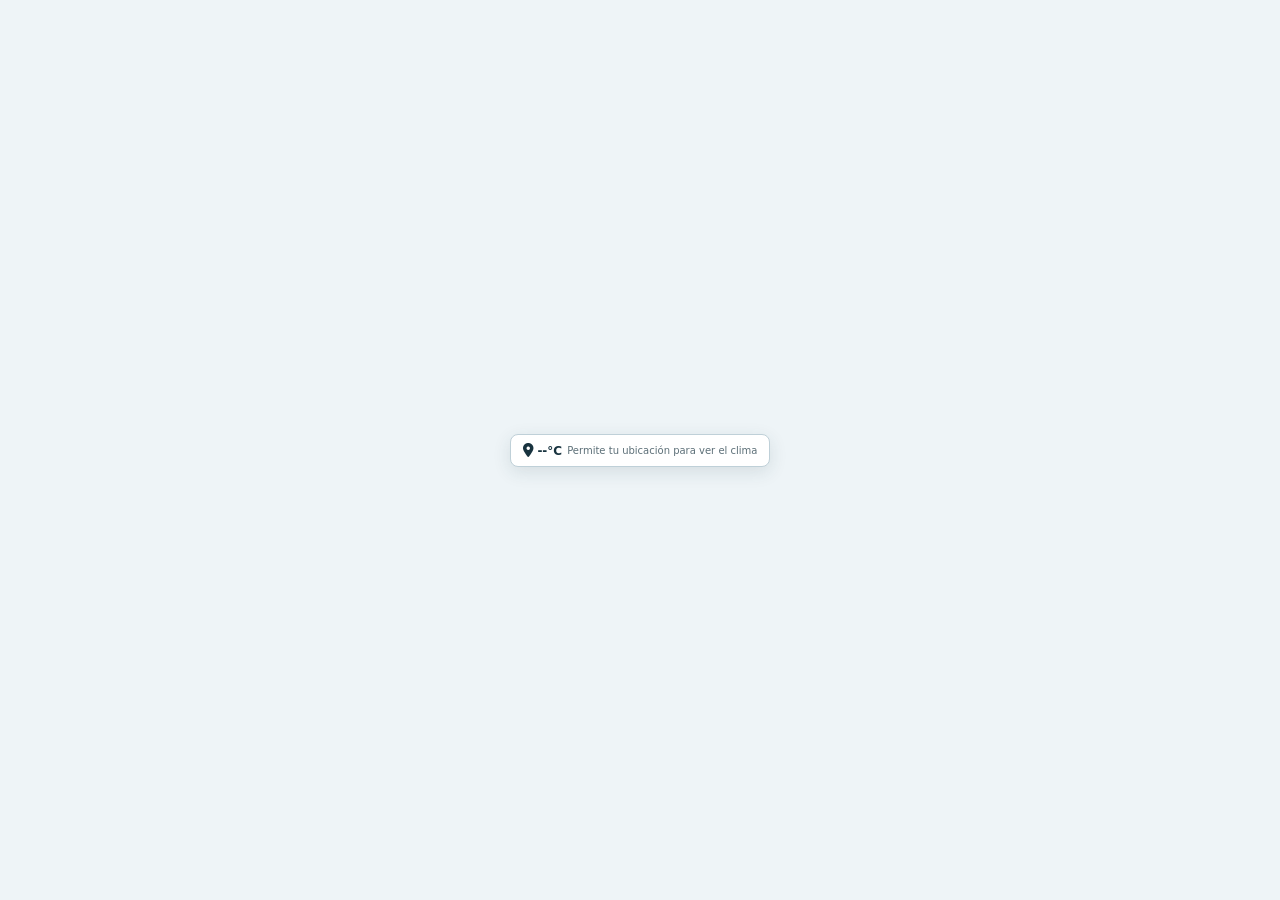
<file: index.html>
<!DOCTYPE html>
<html lang="es">
  <head>
    <meta charset="UTF-8" />
    <meta name="viewport" content="width=device-width, initial-scale=1.0" />
    <title>Clima local</title>
    <meta
      name="description"
      content="Widget de clima con geolocalización para mostrar la temperatura actual y la ciudad cercana."
    />
    <link rel="icon" type="image/svg+xml" href="./favicon.svg" />
    <link
      rel="stylesheet"
      href="https://cdnjs.cloudflare.com/ajax/libs/font-awesome/6.5.2/css/all.min.css"
      crossorigin="anonymous"
      referrerpolicy="no-referrer"
    />
    <link rel="stylesheet" href="./weather.css" />
    <script defer src="./weather.js"></script>
  </head>
  <body>
    <main class="page-shell">
      <div id="weather-widget-slot" aria-label="Contenedor del widget de clima"></div>
    </main>
  </body>
</html>
</file>
<file: weather.css>
body {
  margin: 0;
  min-height: 100vh;
  font-family: system-ui, sans-serif;
  background: #eef4f7;
}

.page-shell {
  display: grid;
  min-height: 100vh;
  place-items: center;
}

#weather-widget {
  align-items: center;
  gap: 5px;
  background: #ffffff;
  border: 1px solid #bfd0d8;
  border-radius: 8px;
  box-shadow: 0 5px 18px rgba(34, 62, 74, 0.12);
  padding: 8px 12px;
  color: #18333f;
  font-size: 12px;
  white-space: nowrap;
}

#weather-widget i { font-size: 14px; }
#weather-text { font-weight: 600; }
#weather-city { font-size: 10px; opacity: 0.7; }
</file>
